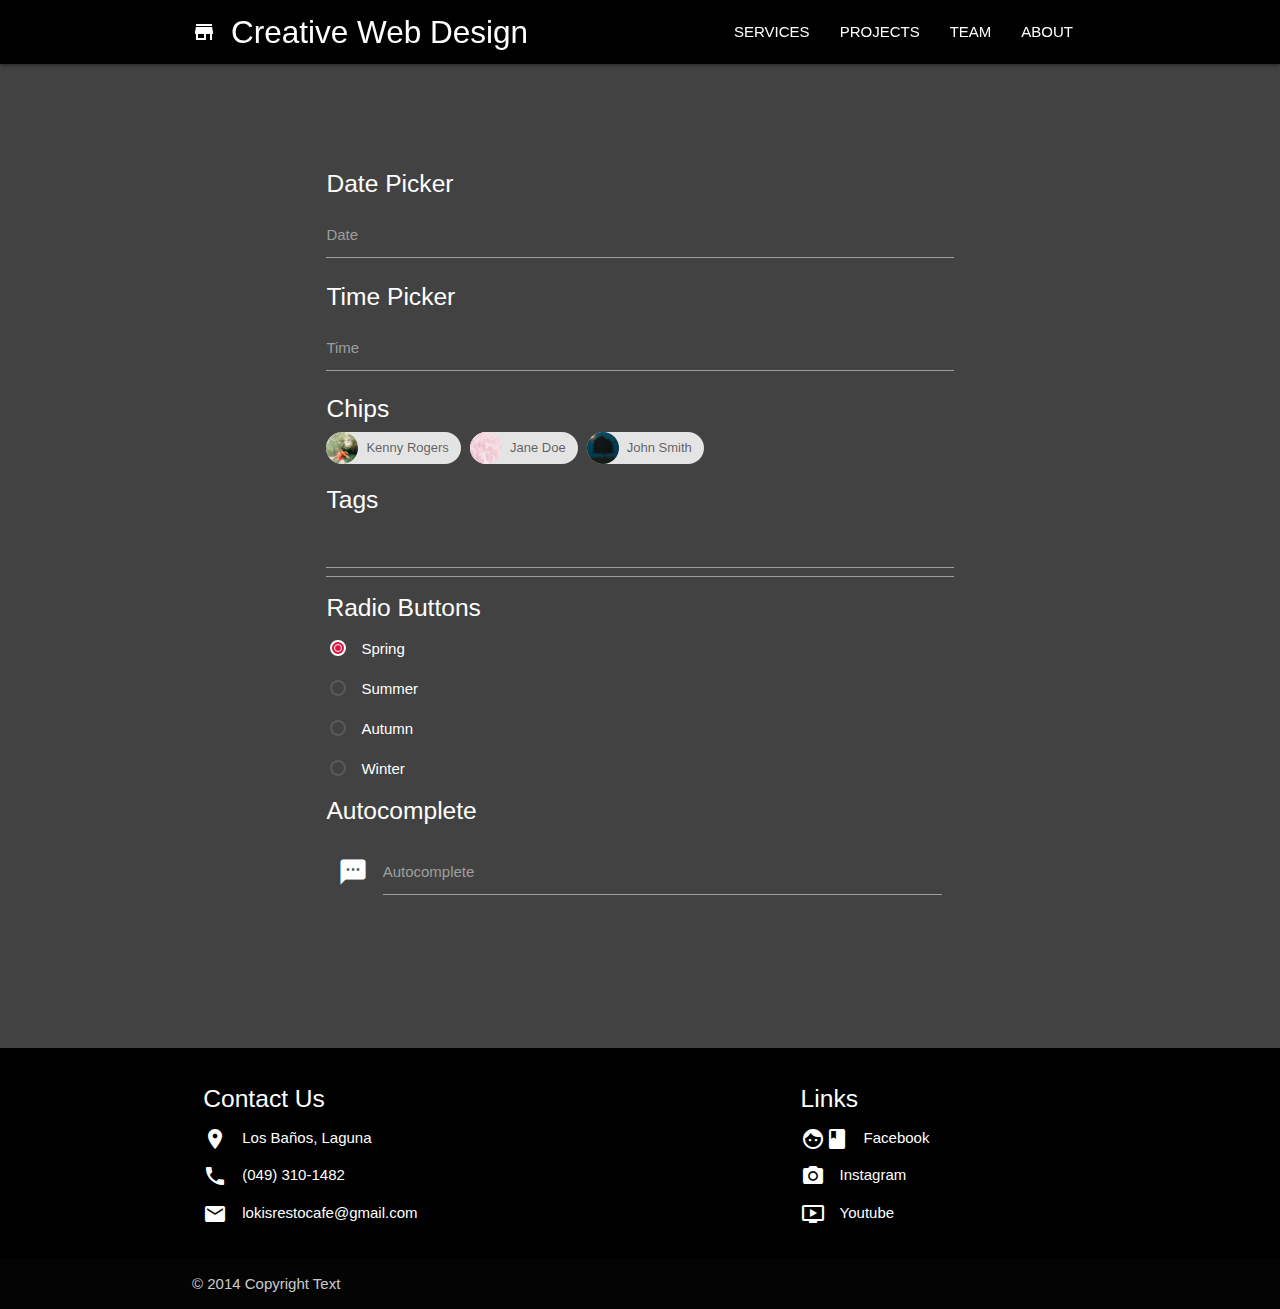
<file: forms.html>
<!DOCTYPE html>
<html lang="en">
<head>
    <meta charset="UTF-8">
    <meta http-equiv="X-UA-Compatible" content="IE=edge">
    <meta name="viewport" content="width=device-width, initial-scale=1.0">
     <!-- Compiled and minified CSS -->
     <link rel="stylesheet" href="https://cdnjs.cloudflare.com/ajax/libs/materialize/1.0.0/css/materialize.min.css">
     <!-- Style CSS -->
     <link rel="stylesheet" href="style.css">
     <!-- Material Icons -->
     <link href="https://fonts.googleapis.com/icon?family=Material+Icons" rel="stylesheet">
     <style>
      .box {
      padding: 5px;
      text-align: center;
      background: teal;
      font-family: sans-serif;
      font: white;
   } 
   </style>
     <title>Creative Web Design</title>
</head>

<body class="grey darken-3">
    <div class="navbar-fixed">
     <nav class="black">
        <div class="container">
            <div class="nav-wrapper">
                <a href="index.html" class="brand-logo"><i class="material-icons left">store</i><strong>Creative Web Design</strong></a>
                <a href="#" data-target="slide-out" class="sidenav-trigger"><i class="material-icons">menu</i></a>
                <ul id="nav-mobile" class="right hide-on-med-and-down">
                    <li><a href="restaurant.html"><strong>SERVICES</strong></a></li>
                    <li><a href="cafe.html"><strong>PROJECTS</strong></a></li>
                    <li><a href="events.html"><strong>TEAM</strong></a></li>
                    <li><a href="about.html"><strong>ABOUT</strong></a></li>
                </ul>
            </div>
        </div>
     </nav>
    </div>

    <!-- Sidenav -->
    <ul id="slide-out" class="sidenav">
        <li>
            <div class="user-view">
                <div class="background">
                    <img src="bg.jpg">
                </div>
                <a href="#user">
                    <img class="circle" src="letter.jpg">
                </a>
                <a href="#name">
                    <span class="black-text name">Rejoice Manalaysay</span>
                </a>
                <a href="#email">
                    <span class="black-text email">rsmanalaysay@gmail.com</span>
                </a>
            </div>
        </li>
        <li>
            <div class="divider"></div>
        </li>
        <li><a href="restaurant.html"><strong>SERVICES</strong></a></li>
        <li><a href="cafe.html"><strong>PROJECTS</strong></a></li>
        <li><a href="events.html"><strong>TEAM</strong></a></li>
        <li><a href="about.html"><strong>ABOUT</strong></a></li>
    </ul>

    <br><br><br><br>
    
    <div class="container">
        <!-- Date Picker -->
    <div class="container">
        <h5 class="white-text">
            Date Picker
        </h5>
        <div class="form">
            <div class="input-field">
                <input type="text" class="datepicker">
                <label for="date">Date</label>
            </div>
        </div>
    <!-- Time Picker -->
        <h5 class="white-text">
            Time Picker
        </h5>
        <div class="form">
            <div class="input-field">
                <input type="text" class="timepicker">
                <label for="time">Time</label>
            </div>
        </div>
        
    <!-- Chips -->
        <h5 class="white-text">
            Chips
        </h5>
        <div class="chip">
            <img src="calico.jpg"> Kenny Rogers
        </div>
        <div class="chip">
            <img src="bg.jpg"> Jane Doe
        </div>
        <div class="chip">
            <img src="electic.jpg"> John Smith
        </div>

    <!-- Tags -->
        <h5 class="white-text">
            Tags
        </h5>

        <!-- Customizable input  -->
        <div class="chips">
            <input class="custom-class white-text">
        </div>
        
    <!-- Radio Buttons -->
        <h5 class="white-text">
            Radio Buttons
        </h5>
        <form action="#">
            <p>
              <label>
                <input class="with-gap" name="group1" type="radio" checked />
                <span class="white-text">Spring</span>
              </label>
            </p>
            <p>
              <label>
                <input class="with-gap" name="group1" type="radio" />
                <span class="white-text">Summer</span>
              </label>
            </p>
            <p>
              <label>
                <input class="with-gap" class="with-gap" name="group1" type="radio"  />
                <span class="white-text">Autumn</span>
              </label>
            </p>
            <p>
              <label>
                <input class="with-gap" name="group1" type="radio" />
                <span class="white-text">Winter</span>
              </label>
            </p>
        </form>

    <!-- Autocomplete -->
        <h5 class="white-text">
            Autocomplete
        </h5>
        <div class="row white-text">
            <div class="col s12">
            <div class="row">
                <div class="input-field col s12">
                <i class="material-icons prefix">textsms</i>
                <input type="text" id="autocomplete-input" class="autocomplete white-text">
                <label for="autocomplete-input">Autocomplete</label>
                </div>
            </div>
            </div>
        </div>
    </div>
    </div>
</body>


<br><br><br><br>


  <footer class="page-footer black">
    <div class="container">
      <div class="row">
        <div class="col l6 s12">
          <h5 class="white-text">Contact Us</h5>
          <ul>
            <li><i class="material-icons left">place</i>
            </li>
            <p> Los Baños, Laguna </p>
            <li><i class="material-icons left">phone</i>
            </li>
            <p> (049) 310-1482 </p>
            <li><i class="material-icons left">email</i>
            </li>
            <p> lokisrestocafe@gmail.com </p> 
          </ul>
        </div>
        <div class="col l4 offset-l2 s12">
          <h5 class="white-text">Links</h5>
          <ul>
            <li><i class="material-icons left">facebook</i>
            </li>
            <p> Facebook </p>
            <li><i class="material-icons left">photo_camera</i>
            </li>
            <p> Instagram </p>
            <li><i class="material-icons left">ondemand_video</i>
            </li>
            <p> Youtube </p>
          </ul>
        </div>
      </div>
    </div>
    <div class="footer-copyright">
      <div class="container">
      © 2014 Copyright Text
      </div>
    </div>
  </footer>

<!-- Jquery CDN -->
<script src="https://code.jquery.com/jquery-3.6.1.min.js" integrity="sha256-o88AwQnZB+VDvE9tvIXrMQaPlFFSUTR+nldQm1LuPXQ=" crossorigin="anonymous"></script>
<!-- Compiled and minified JavaScript -->
<script src="https://cdnjs.cloudflare.com/ajax/libs/materialize/1.0.0/js/materialize.min.js"></script>
<script>
    $(document).ready(function(){
        // datepicker init
        $('.datepicker').datepicker();
        // timepicker
        $('.timepicker').timepicker();
        // autocomplete init
        $('input.autocomplete').autocomplete({
      data: {
        "Google": null,
        "Microsoft": null,
        "Amazon Web Services": 'https://placehold.it/250x250'
      },
    });
        $('.chips').chips();
        $('.chips-initial').chips({
            data: [{
            tag: 'Apple',
            }, {
            tag: 'Microsoft',
            }, {
            tag: 'Google',
            }],
        });
        $('.chips-placeholder').chips({
            placeholder: 'Enter a tag',
            secondaryPlaceholder: '+Tag',
        });
        $('.chips-autocomplete').chips({
            autocompleteOptions: {
            data: {
                'Apple': null,
                'Microsoft': null,
                'Google': null
            },
            limit: Infinity,
            minLength: 1
            }
        });
  });
</script>

</html>
</file>
<file: style.css>
.datepicker-date-display {
  background-color: rgb(90, 49, 90);
}

.datepicker-cancel, .datepicker-clear, 
.datepicker-today, .datepicker-done {
  color: rgb(90, 49, 90);
}

button.datepiker-day-button {
  color: rgb(90, 49, 90);
}

.timepicker-digital-display {
  background-color:rgb(96, 133, 107);
}

.timepicker-plate {
  background-color: rgb(96, 133, 107);
}

.timepicker-tick {
  color: white
}

.timepicker-close {
  color: rgb(96, 133, 107)
}

[type="radio"]:checked+span:after, [type="radio"].with-gap:checked+span:before, [type="radio"].with-gap:checked+span:after {
    border: 2px solid white;
}

[type="radio"]:checked+span:before, [type="radio"].with-gap:checked+span:before {
  background-color: crimson;
}

[type="radio"]:checked+span:after, [type="radio"].with-gap:checked+span:after {
  background-color: crimson;
}
</file>
